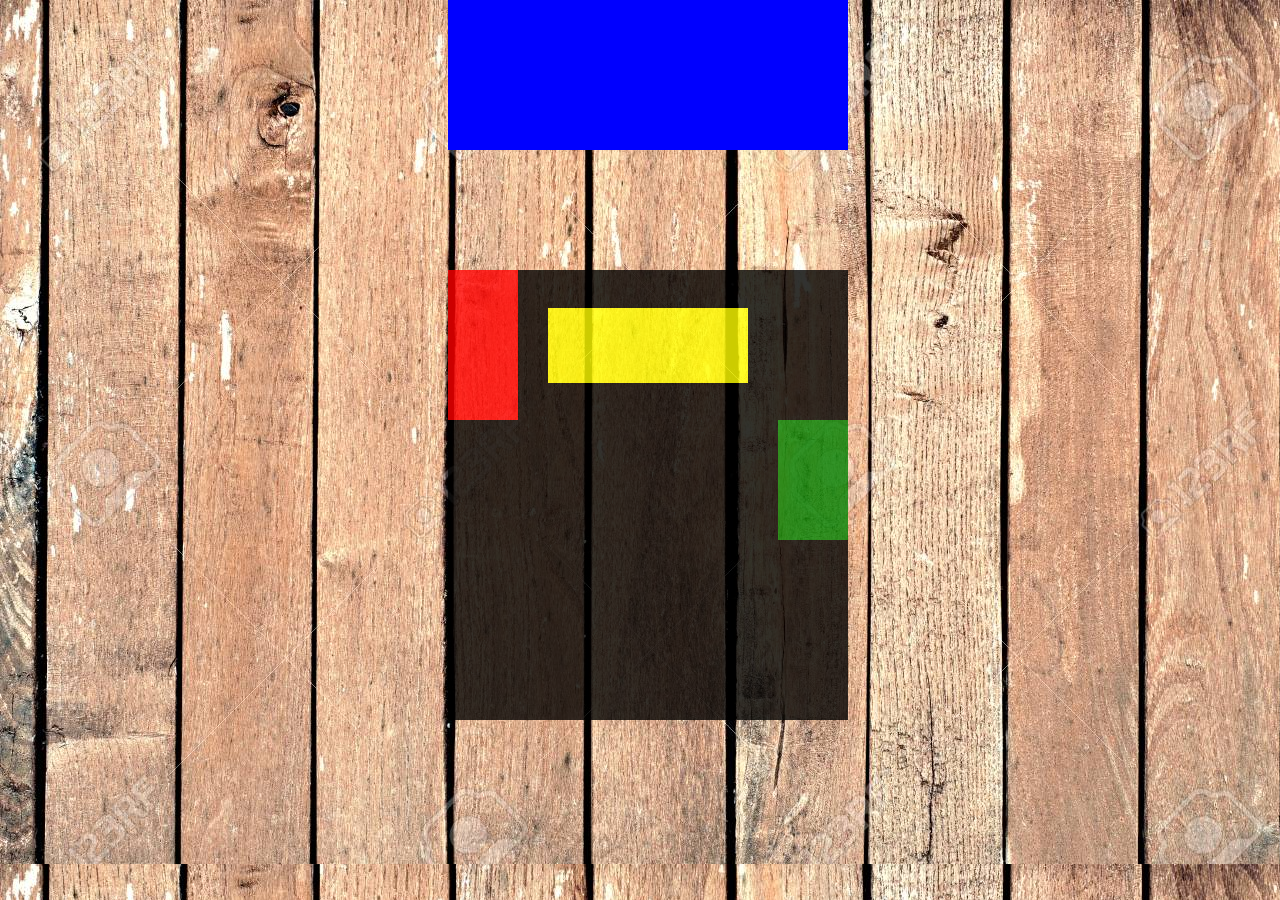
<file: index.html>
<!DOCTYPE html>
<html lang="en" dir="ltr">
  <head>
    <meta charset="utf-8">
    <title>htmlcss-struttura-wp Simone Ugazio</title>
    <link rel="stylesheet" href="css/style.css">
  </head>
  <body>
<div class="container">
  <div class="bluesolitario">
  </div>
  <div class="ctntabella">
    <div class="rosso"></div>
    <div class="giallo"></div>
    <div class="verde"></div>
    <div class="verde1"></div>
    <div class="verde2"></div>
  </div>
</div>



  </body>
</html>
</file>
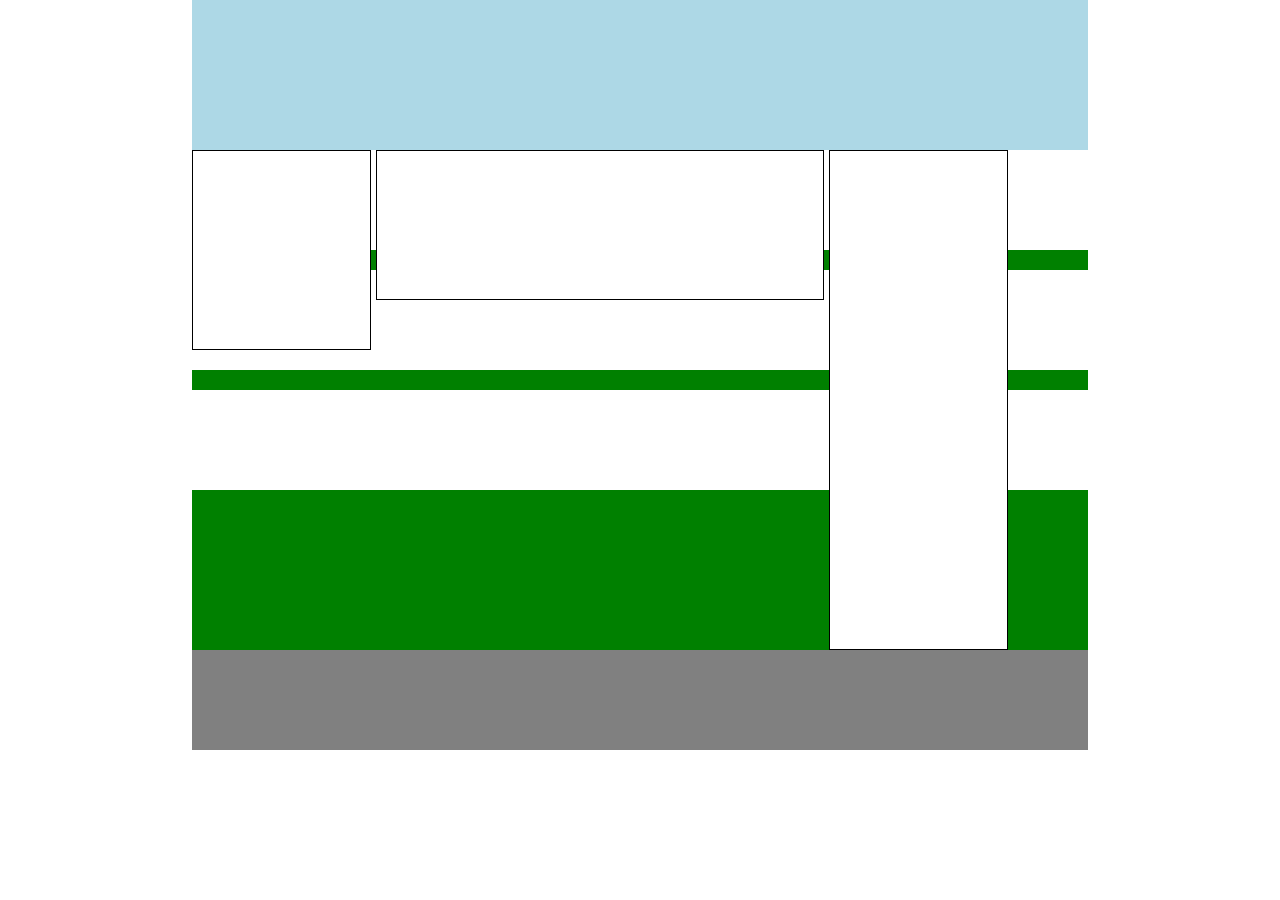
<file: index2.html>
<!DOCTYPE html>
<html lang="en" dir="ltr">
  <head>
    <link rel="stylesheet" href="css/style2.css">
    <meta charset="utf-8">
    <title>Base esercizio</title>
  </head>
  <body>
    <!-- contenitore globale-->
    <div class="container">
      <!-- contenitore header-->
      <header>
        <!-- foto e navbar-->
      </header>
        <!-- contenitore section con float-->
      <section>
        <div class="floatcontainer">
          <div class="feedpagina"></div>
          <div class="contenutoprincipale"></div>
          <div class="widget"></div>
           <div class="wid"></div>
           <div class="wid"></div>
           <div class="wid"></div>
        </div>

      </section>
        <!-- sezione footer pagina commento e social button-->
      <footer>

      </footer>


    </div>
  </body>

</html>
</file>
<file: css/style.css>
*{
  margin: 0;
  padding: 0;
  box-sizing: border-box;;
  border: 0;
}
.container{
  background-image: url("../img/legno background.jpg");
  height: 100vh;
}
.bluesolitario{
  background-color: blue;
  height: 150px;
  width: 400px;
  position: relative;
  left: 35%;
}
.ctntabella{
  background-color: #000000;
  height: 50vh;
  width: 400px;
  left: 35%;
  bottom: 20vh;
  position: absolute;
  opacity: 0.80;
  filter:alpha(opacity=80);

}
.rosso{
 background-color: red;
 height: 150px;
 width: 70px;
}
.giallo{
  background-color: yellow;
  height: 75px;
  width: 200px;
  position: absolute;
  left: 25%;
  bottom: 75%;

}
.verde{
  background-color: green;
  height: 120px;
  width: 70px;
  float: right;
  position: static;
  clear: left;
}
</file>
<file: css/style2.css>
*{
  margin:0;
  padding:0;
  border:0;
  box-sizing: border-box;
}
.container{
  width: 70vw;
  margin: auto;
}
/* parte header */
  header{
  height: 150px;
  background-color: lightblue;
}
/* parte section */
  section{

   background-color: white;
}
 .floatcontainer{
   background-color: green;

 }

 .floatcontainer::after{
   content: "";
   display: table;
   clear:both;
}

 .feedpagina{
   float: left;
   width: 20%;
   height: 200px;
   background-color: white;
   border: 1px solid black;
 }
.contenutoprincipale{
   float: left;
   height: 150px;
   width: 50%;
   background-color: white;
   border: 1px solid black;
   margin-left: 5px;
   margin-right: 5px;
 }
 .widget{
   float: left;
   width: 20%;
   height: 500px;
   background-color: white;
   border: 1px solid black;
   box-sizing: border-box;
 }
.wid{
  background-color: white;
  height: 100px;
  margin-bottom: 20px;
  box-sizing: border-box;
}
/* parte footer */
footer{
  height: 100px;
  background-color: gray;
}
</file>
